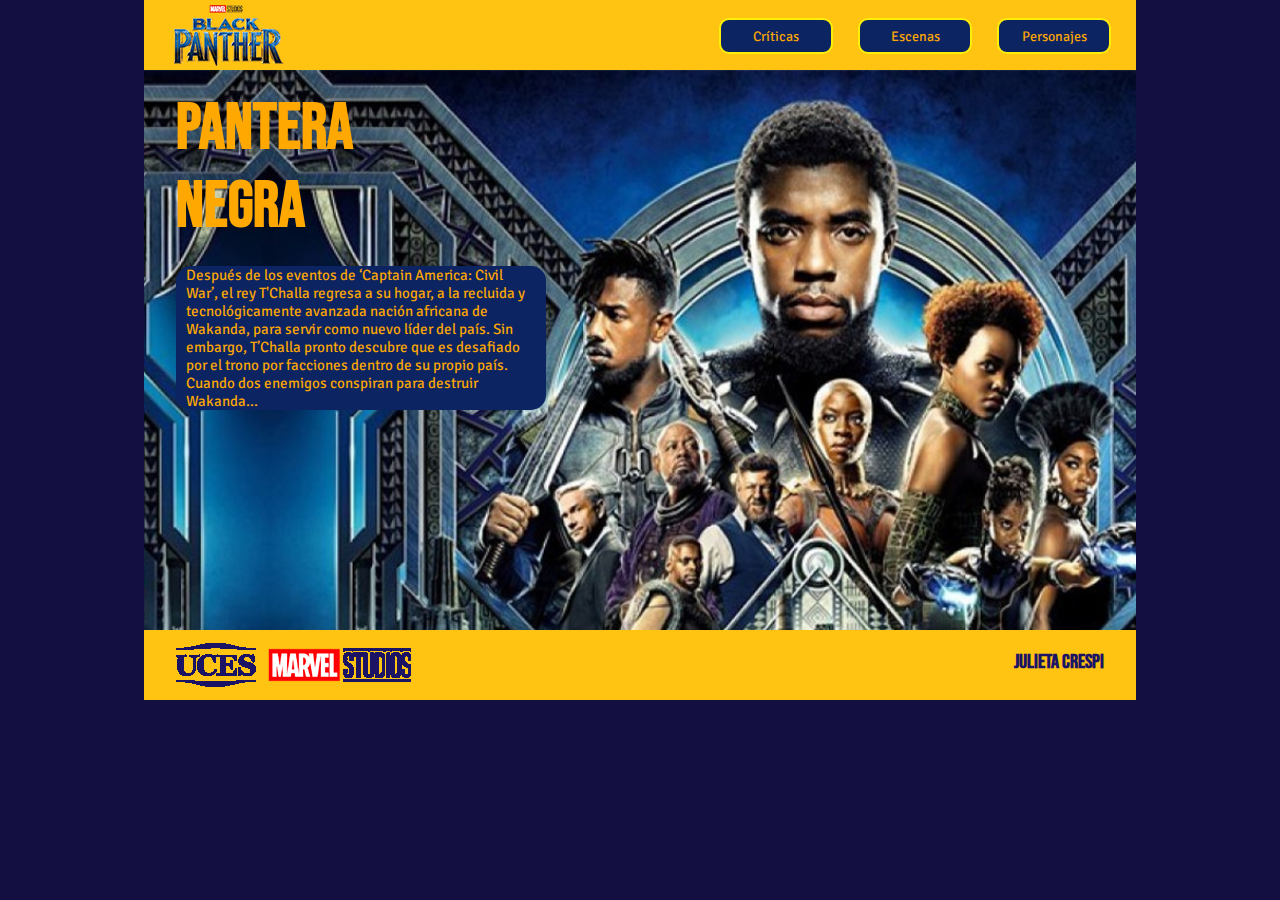
<file: BlackPanther Final/index.html>
<!DOCTYPE html>
<html>
<meta charset="utf-8">
<meta name="viewport" content="width=device-width, initial-scale=1">
<head>
	<title>Black Panther</title>
	<link rel="stylesheet" type="text/css" href="css/estilo1.css">
</head>

<body>

<main>
	<header>
			<img class="logob">
			<a href="index.html">
				<img src= "img/logobp.png">
			</a>
		
		<div class="menu">
			<ul>
			<li><a href="personajes.html">Personajes</a></li>
    		<li><a href="escenas.html">Escenas</a></li>
			<li><a href="criticas.html">Críticas</a></li>
			</ul>
		</div>
	</header>

	<article>
		<br>
		<div class="titulo">
			<h1>PANTERA<br>NEGRA</h1>
		</div>
		<br>
		<div class="texto">
			<p>Después de los eventos de ‘Captain America: Civil War’, el rey T'Challa regresa a su hogar, a la recluida y tecnológicamente avanzada nación africana de Wakanda, para servir como nuevo líder del país. Sin embargo, T’Challa pronto descubre que es desafiado por el trono por facciones dentro de su propio país. Cuando dos enemigos conspiran para destruir Wakanda...</p>
		</div>
		</article>

	<footer>
		<img class="logo"><img src= "img/footer.png">	
		<div class="nombre">
			<br>
			<h2>Julieta Crespi</h2>
		</div>
	</footer>
</main>

</body>
</html>
</file>
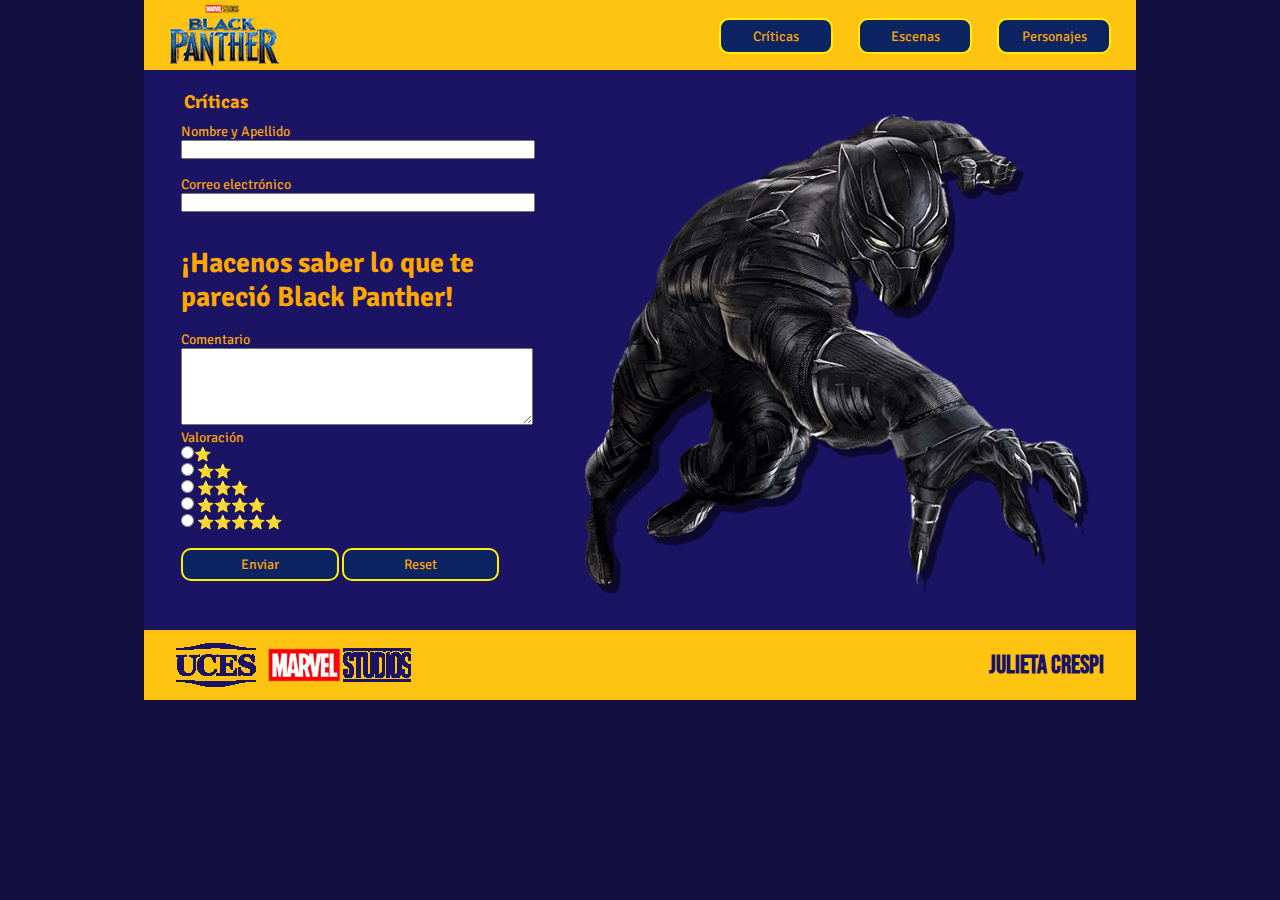
<file: BlackPanther Final/criticas.html>
<!DOCTYPE html>
<html>
<meta charset="utf-8">
<meta name="viewport" content="width=device-width, initial-scale=1">
<head>
	<title>Black Panther</title>
	<link rel="stylesheet" type="text/css" href="css/estilo2.css">
</head>

<body>

<main>
	<header>
		<img class="logob"><a href="index.html"><img src= "img/logobp.png"></a>

		<div class="menu">
			<ul>
			<li><a href="personajes.html">Personajes</a></li>
    		<li><a href="escenas.html">Escenas</a></li>
			<li><a href="criticas.html">Críticas</a></li>
			</ul>
		</div>
	</header>

	<article>
		<div class="titulo">
			<br>
			<h3>Críticas</h3>
		</div>
	
		<form action="mailto:julietacrespii@gmail.com" method="post">


		<label class="texto">Nombre y Apellido</label> <br>
		<input type="text" name="Nombre" class="largo" required> <br>
		<br>
			
		<label class="texto">Correo electrónico</label> <br>
		<input type="email" name="Correo" class="largo" required> <br>
		<br>

		
		<br>

	
		<h1>¡Hacenos saber lo que te pareció Black Panther!</h1>


		<br>
		  <label class="texto">Comentario</label> <br>
         <textarea rows="5" cols="10" name="comentario" required class="largo"></textarea> <br>
         <label class="texto">Valoración</label> <br>

		<input type="radio" id="⭐" value="⭐" name="Valoración"/>⭐ <br>
		<input type="radio" id="⭐⭐" value="⭐⭐" name="Valoración"/> ⭐⭐ <br>
		<input type="radio" id="⭐⭐⭐" value="⭐⭐⭐" name="Valoración"/> ⭐⭐⭐ <br>
		<input type="radio" id="⭐⭐⭐⭐" value="⭐⭐⭐⭐" name="Valoración"/> ⭐⭐⭐⭐ <br>
		<input type="radio" id="⭐⭐⭐⭐⭐" value="⭐⭐⭐⭐⭐" name="Valoración"/> ⭐⭐⭐⭐⭐ <br>

		
		<br>

		<input type="submit" value="Enviar" class="btn">
		<input type="reset" name="TextoBotón de borrado" class="btn">

		</form>
		
		
		
		</article>

	<footer>
		<img class="logo"><img src= "img/footer.png">	
		<div class="nombre">
			<br>
			<h2>Julieta Crespi</h2>
		</div>
	</footer>
</main>

</body>
</html>
</file>
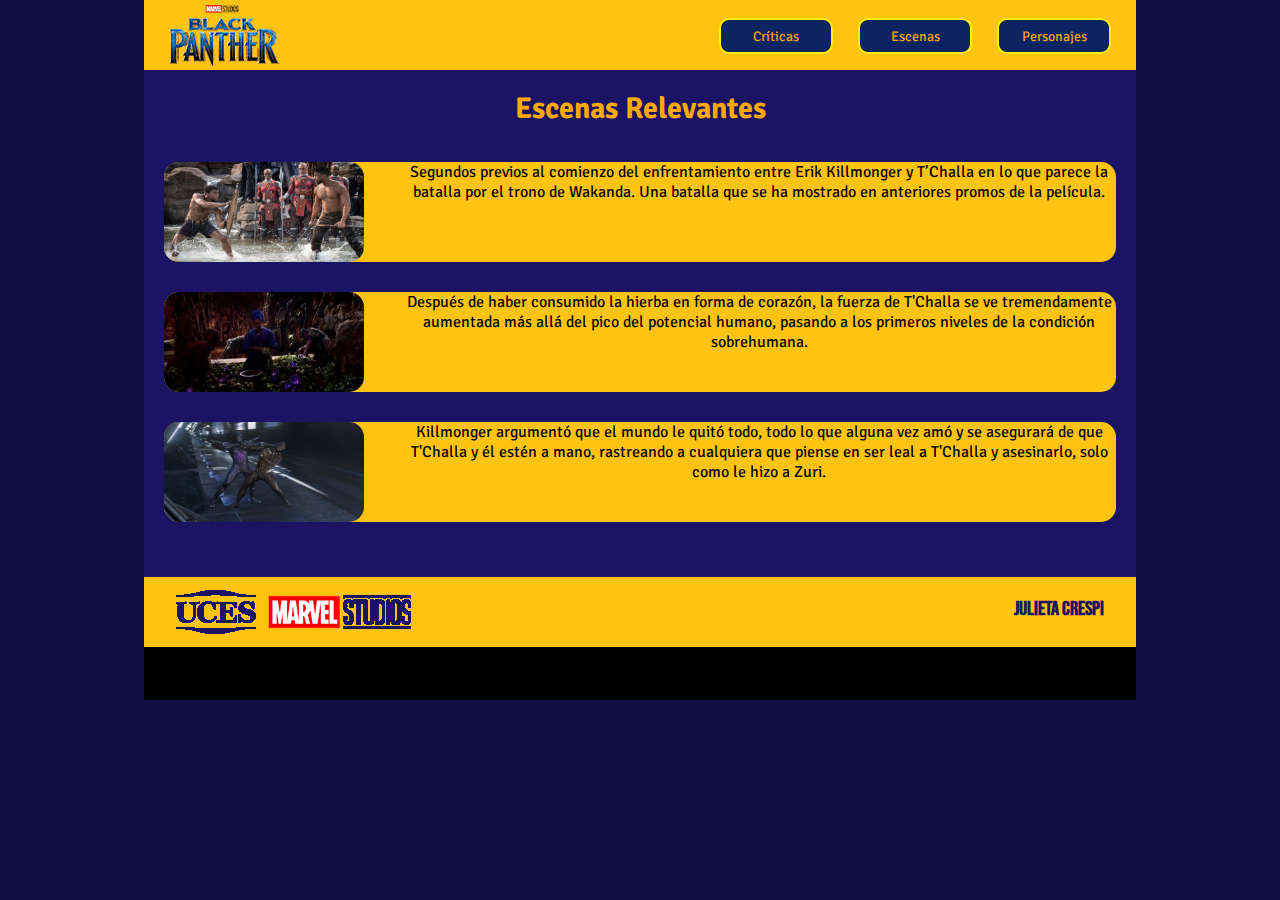
<file: BlackPanther Final/escenas.html>
<!DOCTYPE html>
<html>
<meta charset="utf-8">
<meta name="viewport" content="width=device-width, initial-scale=1">
<head>
	<title>Black Panther</title>
	<link rel="stylesheet" type="text/css" href="css/estilo4.css">
</head>

<body>

<main>
	<header>
		<img class="logob"><a href="index.html"><img src= "img/logobp.png"></a>

		<div class="menu">
			<ul>
			<li><a href="personajes.html">Personajes</a></li>
    		<li><a href="escenas.html">Escenas</a></li>
			<li><a href="criticas.html">Críticas</a></li>
			</ul>
		</div>
	</header>

	<article>
		<br>
		<h1>Escenas Relevantes</h1>
	
		
		<div class="escenas">

			<div class="filas">
				<img src="img/escena1.jpg" class="img-escena">
				<p>Segundos previos al comienzo del enfrentamiento entre Erik Killmonger y T’Challa en lo que parece la batalla por el trono de Wakanda. Una batalla que se ha mostrado en anteriores promos de la película.
		 		</p>
			</div>

			<div class="filas">
				<img src="img/escena2.jpg" class="img-escena">
			 	<p>Después de haber consumido la hierba en forma de corazón, la fuerza de T'Challa se ve tremendamente aumentada más allá del pico del potencial humano, pasando a los primeros niveles de la condición sobrehumana.
			 	</p>
			</div>

			<div class="filas">
				<img src="img/escena3.jpg" class="img-escena">
				<p>Killmonger argumentó que el mundo le quitó todo, todo lo que alguna vez amó y se asegurará de que T'Challa y él estén a mano, rastreando a cualquiera que piense en ser leal a T'Challa y asesinarlo, solo como le hizo a Zuri.
				</p>
			</div>

			<br>
		</div>
		
		</article>

	<footer>
		<img class="logo"><img src= "img/footer.png">	
		<div class="nombre">
			<br>
			<h2>Julieta Crespi</h2>
		</div>
	</footer>
</main>

</body>
</html>
</file>
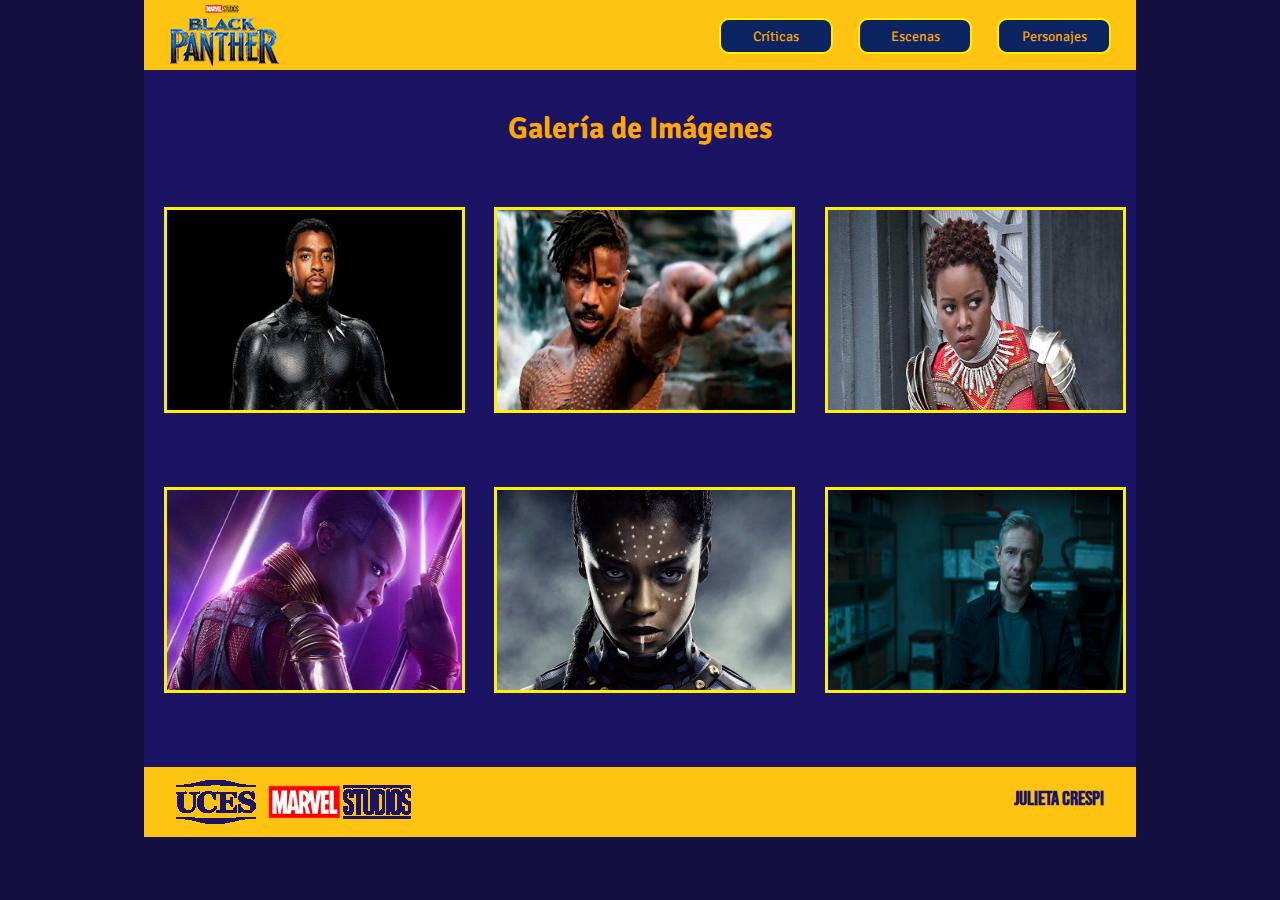
<file: BlackPanther Final/personajes.html>
<!DOCTYPE html>
<html>
<meta charset="utf-8">
<meta name="viewport" content="width=device-width, initial-scale=1">
<head>
	<title>Black Panther</title>
	<link rel="stylesheet" type="text/css" href="css/estilo3.css">
	<link rel="stylesheet" type="text/css" href="css/estilo5.css">
</head>

<body>

<main>
	<header>
		<img class="logob"><a href="index.html"><img src= "img/logobp.png"></a>

		<div class="menu">
			<ul>
			<li><a href="personajes.html">Personajes</a></li>
    		<li><a href="escenas.html">Escenas</a></li>
			<li><a href="criticas.html">Críticas</a></li>
			</ul>
		</div>
	</header>

<section class="contenedor">
	<br>

	<br> <h1>Galería de Imágenes</h1> <br>
	<br>
	<br>


	<article class="galeria">

		<div>
			<a href="img/personaje1.jpg" data-lightbox="personajes" data-title="T'Challa / Black Panther
			<br>
			Intérprete original: Chadwick Boseman ">
				<img src="img/personaje1.jpg" class="imagen"></a>
		</div>
		<div>
			<a href="img/personaje2.jpg" data-lightbox="personajes" data-title="Erik Killmonger
			<br>
			Intérprete original: Michael B. Jordan">
				<img src="img/personaje2.jpg" class="imagen"></a>
		</div>
		<div>
			<a href="img/personaje3.jpg" data-lightbox="personajes" data-title="Nakia
			<br>
			Intérprete original: Lupita Nyong'o">
				<img src="img/personaje3.jpg" class="imagen"></a>
		</div>
		<div>
			<a href="img/personaje4.jpg" data-lightbox="personajes" data-title="Okoye
			<br>
			Intérprete original: Danai Gurira">
				<img src="img/personaje4.jpg" class="imagen"></a>
		</div>
		<div>
			<a href="img/personaje5.jpg" data-lightbox="personajes" data-title="Shuri
			<br>
			Intérprete original: Letitia Wright">
				<img src="img/personaje5.jpg" class="imagen"></a>
		</div>
		<div >
			<a href="img/personaje6.jpg" data-lightbox="personajes" data-title="Everett Kenneth Ross
			<br>
			Intérprete original: Martin Freeman">
				<img src="img/personaje6.jpg" class="imagen"></a>
		</div>
	</article>
</section>

	<footer>
		<img class="logo"><img src= "img/footer.png">	
		<div class="nombre">
			<br>
			<h2>Julieta Crespi</h2>
		</div>
	</footer>

	<script src="js/lightbox-plus-jquery.min.js"> </script>

</main>

</body>
</html>
</file>
<file: BlackPanther Final/css/estilo1.css>
@import url('https://fonts.googleapis.com/css2?family=Anton&family=Bebas+Neue&family=Kdam+Thmor+Pro&family=Signika+Negative&display=swap');
@import url('https://fonts.googleapis.com/css2?family=Anton&family=Bebas+Neue&family=Kdam+Thmor+Pro&display=swap');
*{
	margin: 0;
	padding: 0;
}

body{
	font-family: 'Signika Negative', sans-serif;
	background-color: #130f40;
}

main{
	width: 992px;
	background-color: #000;
	margin: auto;
}

header{
	width: 992px;
	height: 70px;
	background-color: #FFC312;
}

article{
	width: 992px;
	height: 560px;
	background-image: url("../img/fondoart.jpg");
	background-size: cover;
}

footer{
	width: 992px;
	height: 70px;
	background-color: #FFC312;
	vertical-align: auto;
}

.logobp{
	padding-left: 32px;
}

.menu{
	float: right;
}
	a{
		text-decoration: none;
		color: inherit;
		font-size: 14px;
		text-align: right;
	}

	li{
		display:inline-block;
		width:80px;
		padding:6px 15px;
		background-color:#0c2461;
		border:2px solid #fcef09;
		text-align:center;
		color:#ffa801;
		float: right;
		margin-right: 25px;
		margin-top: 18px;
		border-radius: 10px;
	}

	li:hover{
		background-color:#fcef09;
		color:#000;
		border:2px solid #fcef09;
	}

.titulo{
	margin-left: 32px;
}
	h1{
		font-family: 'Bebas Neue', sans-serif;
		font-size: 65px;
		color: #ffa801
	}

.texto{
	margin-left: 32px;
	width: 350px;
	background-color: #0c2461 ;
	padding-left: 10px;
	padding-right:10px;
	border-radius: 15px;	
}

	p{
		color: #ffa801;
		font-size: 15px;
		opacity: 100%;
	}

.disney{
	padding-left: 32px;
}

.logo{
	padding-left: 32px;
}

.nombre{
	float: right;
	margin-right: 32px;
}
	h2{
			font-family: 'Bebas Neue', sans-serif;
			font-size: 20px;
			color: #1B1464
		}


@media screen and (min-width: 425px) and (max-width: 767px) {
main{
	width: 425px;
	background-color: #000;
	margin: auto;
}

header{
	width: 425px;
	height: 70px;
	background-color: #FFC312;
}

article{
	width: 425px;
	height: 560px;
	background-image: url("../img/fondoart.jpg");
	background-size: cover;
}

footer{
	width: 425px;
	height: 70px;
	background-color: #FFC312;
	vertical-align: auto;
}
	header{
	width: 100%;
	height: 140px;
	background-color: #FFC312;
	text-align: center;
	justify-content: center;
	align-items: center;
	}

	article{
	width: 100%;
	background-image: url("../img/fondoCelu.jpg");
	background-size: cover;
	}

	.menu{
	float: none;
	text-align: center;
	justify-content: center;
	align-items: center;
	}

}

@media screen and (min-width: 768px) and (max-width: 991px) {
main{
	width: 768px;
	background-color: #000;
	margin: auto;
}

header{
	width: 768px;
	height: 140px;
	background-color: #FFC312;
	text-align: center;
}

ul{
	position: relative;
	right: 163px;
} 

article{
	width: 768px;
	height: 560px;
	background-image: url("../img/fondoTablet.jpg");
	background-size: cover;
}

footer{
	width: 768px;
	height: 70px;
	background-color: #FFC312;
	vertical-align: auto;
}

	.menu{
	float: none;
	text-align: center;
	justify-content: center;
	align-items: center;
	}
}



@media screen and (min-width: 992px) and (max-width: 1199px) {
	body{
	font-family: 'Signika Negative', sans-serif;
	background-color: #130f40;
	}

	main{
	width: 992px;
	background-color: #000;
	margin: auto;
	}

	header{
		width: 992px;
		height: 70px;
		background-color: #FFC312;
		text-align: center;
		justify-content: center;
		align-items: center;
	}

	article{
		width: 992px;
		height: 560px;
		background-image: url("../img/fondoart.jpg");
		background-size: cover;
	}

	footer{
		width: 992px;
		height: 70px;
		background-color: #FFC312;
		vertical-align: auto;
	}

}
</file>
<file: BlackPanther Final/css/estilo2.css>
@import url('https://fonts.googleapis.com/css2?family=Anton&family=Bebas+Neue&family=Kdam+Thmor+Pro&family=Signika+Negative&display=swap');
@import url('https://fonts.googleapis.com/css2?family=Days+One&display=swap');

*{
	margin: 0;
	padding: 0;
}

body{
	font-family: 'Signika Negative', sans-serif;
	background-color: #130f40;
}

main{
	width: 992px;
	height: 700px;
	background-color: #000;
	margin: auto;
}

header{
	width: 992px;
	height: 70px;
	background-color: #FFC312;
}

article{
	width: 992px;
	height: 560px;
	background-image: url("../img/fondoform.jpg");
}

footer{
	width: 992px;
	height: 70px;
	background-color: #FFC312;
	vertical-align: auto;
}

.logothor{
	padding-left: 32px;
}

.menu{
	float: right;
}
	a{
		text-decoration: none;
		color: inherit;
		font-size: 14px;
		text-align: right;
	}

	li{
		display:inline-block;
		width:80px;
		padding:6px 15px;
		background-color:#0c2461;
		border:2px solid #fcef09;
		text-align:center;
		color:#ffa801;
		float: right;
		margin-right: 25px;
		margin-top: 18px;
		border-radius: 10px;
	}

	li:hover{
		background-color:#fcef09;
		color:#000;
		border:2px solid #fcef09;
	}

.logo{
	padding-left: 32px;
}

.nombre{
	float: right;
	margin-right: 32px;
}
	h2{
			font-family: 'Bebas Neue', sans-serif;
			font-size: 25px;
			color: #1B1464
		}

form{
	width: 350px;
	padding: 5px;
	margin: 5px;
	margin-left: 32px;
	color: #ffa801;
	font-size: 14px;
}

.titulo{
    padding-left: 40px;
	color: #ffa801;
  }

.largo{
	width:100%;
}

.texto{
	font-size: 14px;
}

.btn{
	width:45%;
	font-family: 'Signika Negative', sans-serif;
	font-size: 14px;
	border:2px solid #fcef09;
	text-align:center;
	color:#fcef09;
	padding:6px 15px;
	background-color:#0c2461;
	text-align:center;
	color:#ffa801;
	border-radius: 10px;
}


@media screen and (min-width: 425px) and (max-width: 767px) {
main{
	width: 425px;
	background-color: #000;
	margin: auto;
}

header{
	width: 425px;
	height: 70px;
	background-color: #FFC312;
}

article{
	width: 425px;
	height: 560px;
	background-image: url("../img/fondooo.jpg");
}

footer{
	width: 425px;
	height: 70px;
	background-color: #FFC312;
	vertical-align: auto;
}
	header{
	width: 100%;
	height: 140px;
	background-color: #FFC312;
	text-align: center;
	justify-content: center;
	align-items: center;
	}

	.menu{
	float: none;
	text-align: center;
	justify-content: center;
	align-items: center;
	}

}

@media screen and (min-width: 768px) and (max-width: 991px) {
main{
	width: 768px;
	background-color: #000;
	margin: auto;
}

header{
	width: 768px;
	height: 140px;
	background-color: #FFC312;
	text-align: center;
}

ul{
	position: relative;
	right: 163px;
}

article{
	width: 768px;
	height: 560px;
	background-image: url("../img/fondoo.jpg");
}

footer{
	width: 768px;
	height: 70px;
	background-color: #FFC312;
	vertical-align: auto;
}

	.menu{
	float: none;
	text-align: center;
	justify-content: center;
	align-items: center;
	}
}



@media screen and (min-width: 992px) and (max-width: 1199px) {
	body{
	font-family: 'Signika Negative', sans-serif;
	background-color: #130f40;
	}

	main{
	width: 992px;
	background-color: #000;
	margin: auto;
	}

	header{
		width: 992px;
		height: 70px;
		background-color: #FFC312;
		text-align: center;
		justify-content: center;
		align-items: center;
	}

	article{
		width: 992px;
		height: 560px;
	}

	footer{
		width: 992px;
		height: 70px;
		background-color: #FFC312;
		vertical-align: auto;
	}

}
</file>
<file: BlackPanther Final/css/estilo4.css>
@import url('https://fonts.googleapis.com/css2?family=Anton&family=Bebas+Neue&family=Kdam+Thmor+Pro&family=Signika+Negative&display=swap');
@import url('https://fonts.googleapis.com/css2?family=Days+One&display=swap');

*{
	margin: 0;
	padding: 0;
}

body{
	font-family: 'Signika Negative', sans-serif;
	background-color: #130f40;
}

main{
	width: 992px;
	height: 700px;
	background-color: #000;
	margin: auto;
}

header{
	width: 992px;
	height: 70px;
	background-color: #FFC312;
}

article{
	width: 992px;
	background-color: #1B1464;
	text-align: center;
}

footer{
	width: 992px;
	height: 70px;
	background-color: #FFC312;
	vertical-align: auto;
}


.menu{
	float: right;
}
	a{
		text-decoration: none;
		color: inherit;
		font-size: 14px;
		text-align: right;
	}

	li{
		display:inline-block;
		width:80px;
		padding:6px 15px;
		background-color:#0c2461;
		border:2px solid #fcef09;
		text-align:center;
		color:#ffa801;
		float: right;
		margin-right: 25px;
		margin-top: 18px;
		border-radius: 10px;
	}

	li:hover{
		background-color:#fcef09;
		color:#000;
		border:2px solid #fcef09;
	}

.logo{
	padding-left: 32px;
}

.nombre{
	float: right;
	margin-right: 32px;
}
	h2{
			font-family: 'Bebas Neue', sans-serif;
			font-size: 20px;
			color: #1B1464
		}

h1{
	color: #ffa801;
	text-align: center;
	font-size: 30px;
	font-family: 'Signika Negative', sans-serif;
}

.escenas{
	display: grid;
	grid-template-rows: 3fr 3fr 3fr;
	padding: 20px;
}

.filas{
	width: 100%;
	display: grid;
	grid-template-columns: 1fr 3fr;
	border-radius: 15px;
	margin-top: 15px;
	margin-bottom: 15px;
	background-color: #FFC312;
}

.img-escena{
	width: 200px;
	border-radius: 15px;
}


@media screen and (min-width: 425px) and (max-width: 767px) {
main{
	width: 425px;
	background-color: #000;
	margin: auto;
}

header{
	width: 425px;
	height: 70px;
	background-color: #FFC312;
}

article{
	width: 425px;
	height: 820px;
}

.filas{
    display: grid;
    grid-template-columns: 1fr;
    grid-template-rows: 2fr 2fr;
    padding: 5px;
}

.img-escena{
    position: relative;
    left: 93px;
}

footer{
	width: 425px;
	height: 70px;
	background-color: #FFC312;
	vertical-align: auto;
}
	header{
	width: 100%;
	height: 140px;
	background-color: #FFC312;
	text-align: center;
	justify-content: center;
	align-items: center;
	}

	.menu{
	float: none;
	text-align: center;
	justify-content: center;
	align-items: center;
	}

}

@media screen and (min-width: 768px) and (max-width: 991px) {
main{
	width: 768px;
	background-color: #000;
	margin: auto;
}

header{
	width: 768px;
	height: 140px;
	background-color: #FFC312;
	text-align: center;
}

ul{
	position: relative;
	right: 163px;
}

article{
	width: 768px;
	height: 510px;
}

footer{
	width: 768px;
	height: 70px;
	background-color: #FFC312;
	vertical-align: auto;
}

	.menu{
	float: none;
	text-align: center;
	justify-content: center;
	align-items: center;
	}

	p{
		text-align: justify;
		position: relative;
		top: 20px;
		margin-left: 15px;
		margin-right: 15px;
	}
}



@media screen and (min-width: 992px) and (max-width: 1199px) {
	body{
	font-family: 'Signika Negative', sans-serif;
	background-color: #130f40;
	}

	main{
	width: 992px;
	background-color: #000;
	margin: auto;
	}

	header{
		width: 992px;
		height: 70px;
		background-color: #FFC312;
		text-align: center;
		justify-content: center;
		align-items: center;
	}

	article{
		width: 992px;
		height: 560px;	}

	footer{
		width: 992px;
		height: 70px;
		background-color: #FFC312;
		vertical-align: auto;
	}

}
</file>
<file: BlackPanther Final/css/estilo3.css>
@import url('https://fonts.googleapis.com/css2?family=Anton&family=Bebas+Neue&family=Kdam+Thmor+Pro&family=Signika+Negative&display=swap');
@import url('https://fonts.googleapis.com/css2?family=Days+One&display=swap');

*{
	margin: 0;
	padding: 0;
}

body{
	font-family: 'Signika Negative', sans-serif;
	background-color: #130f40;
}

main{
	width: 992px;
	height: 700px;
	background-color: #1B1464;
	margin: auto;
}

header{
	width: 992px;
	height: 70px;
	background-color: #FFC312;
}

.logobp{
	padding-left: 32px;
}

.menu{
	float: right;
}
	a{
		text-decoration: none;
		color: inherit;
		font-size: 14px;
		text-align: right;
	}

	li{
		display:inline-block;
		width:80px;
		padding:6px 15px;
		background-color:#0c2461;
		border:2px solid #fcef09;
		text-align:center;
		color:#ffa801;
		float: right;
		margin-right: 25px;
		margin-top: 18px;
		border-radius: 10px;
	}

	li:hover{
		background-color:#fcef09;
		color:#000;
		border:2px solid #fcef09;
	}

article{
	width: 992px;
	height: 560px;
	background-color: #1B1464;
	text-align: center;
}

footer{
	width: 992px;
	height: 70px;
	background-color: #FFC312;
	vertical-align: auto;
}

.logo{
	padding-left: 32px;
}

.nombre{
	float: right;
	margin-right: 32px;
}
	h2{
			font-family: 'Bebas Neue', sans-serif;
			font-size: 20px;
			color: #1B1464

		}


h1{
	color: #ffa801;
	text-align: center;
	font-size: 30px;
	font-family: 'Signika Negative', sans-serif;
			
}

.contenedor{
	width: 100%;
	background-color: #1B1464;
}

.galeria{
	display: grid;
	grid-template-columns: 3fr 3fr 3fr;
}

.imagen{
width: 295px;
height: 200px;
position: relative;
left: 5px;
border: solid ;
border-color: #fcef09;
}


@media screen and (min-width: 425px) and (max-width: 767px) {
main{
	width: 425px;
	background-color: #000;
	margin: auto;
}

header{
	width: 425px;
	height: 70px;
	background-color: #FFC312;
}

article{
	width: 425px;
	height: 1390px;
}

footer{
	width: 425px;
	height: 70px;
	background-color: #FFC312;
	vertical-align: auto;
}
	header{
	width: 100%;
	height: 140px;
	background-color: #FFC312;
	text-align: center;
	justify-content: center;
	align-items: center;
	}

	article{
	width: 100%;
	}

	.menu{
	float: none;
	text-align: center;
	justify-content: center;
	align-items: center;
	}
	.galeria{
		display: grid;
		grid-template-columns: 1fr;
		grid-auto-rows: 6fr 6fr 6fr 6fr 6fr 6fr;
	}

}

@media screen and (min-width: 768px) and (max-width: 991px) {
main{
	width: 768px;
	background-color: #000;
	margin: auto;
}

header{
	width: 768px;
	height: 140px;
	background-color: #FFC312;
	text-align: center;
}

ul{
	position: relative;
	right: 163px;
}

article{
	width: 768px;
	height: 750px;
}

footer{
	width: 768px;
	height: 70px;
	background-color: #FFC312;
	vertical-align: auto;
}

	.menu{
	float: none;
	text-align: center;
	justify-content: center;
	align-items: center;
	}


.galeria{
		display: grid;
		grid-template-columns: 2fr 2fr;
		grid-auto-rows: 3fr 3fr 3fr;
	}
}



@media screen and (min-width: 992px) and (max-width: 1199px) {
	body{
	font-family: 'Signika Negative', sans-serif;
	background-color: #130f40;
	}

	main{
	width: 992px;
	background-color: #000;
	margin: auto;
	}

	header{
		width: 992px;
		height: 70px;
		background-color: #FFC312;
		text-align: center;
		justify-content: center;
		align-items: center;
	}

	article{
		width: 992px;
		height: 560px;
	}

	footer{
		width: 992px;
		height: 70px;
		background-color: #FFC312;
		vertical-align: auto;
	}

}
</file>
<file: BlackPanther Final/css/estilo5.css>
body.lb-disable-scrolling {
  overflow: hidden;
}

.lightboxOverlay {
  position: absolute;
  top: 0;
  left: 0;
  z-index: 9999;
  background-color: #353b48;
  filter: progid:DXImageTransform.Microsoft.Alpha(Opacity=80);
  opacity: 0.8;
  display: none;
}

.lightbox {
  position: absolute;
  left: 0;
  width: 100%;
  z-index: 10000;
  text-align: center;
  line-height: 0;
  font-weight: normal;
  outline: none;
}

.lightbox .lb-image {
  display: block;
  height: auto;
  max-width: inherit;
  max-height: none;
  border-radius: 3px;

  /* Image border */
  border: 4px darkred;
}

.lightbox a img {
  border: none;
}

.lb-outerContainer {
  position: relative;
  *zoom: 1;
  width: 250px;
  height: 250px;
  margin: 0 auto;
  border-radius: 4px;

  /* Background color behind image.
     This is visible during transitions. */
  background-color: #dcdde1;
}

.lb-outerContainer:after {
  content: "";
  display: table;
  clear: both;
}

.lb-loader {
  position: absolute;
  top: 43%;
  left: 0;
  height: 25%;
  width: 100%;
  text-align: center;
  line-height: 0;
}

.lb-cancel {
  display: block;
  width: 32px;
  height: 32px;
  margin: 0 auto;
  background: url(../images/loading.gif) no-repeat;
}

.lb-nav {
  position: absolute;
  top: 0;
  left: 0;
  height: 100%;
  width: 100%;
  z-index: 10;
}

.lb-container > .nav {
  left: 0;
}

.lb-nav a {
  outline: none;
  background-image: url('[data-uri]');
}

.lb-prev, .lb-next {
  height: 100%;
  cursor: pointer;
  display: block;
}

.lb-nav a.lb-prev {
  width: 34%;
  left: 0;
  float: left;
  background: url(../images/prev.png) left 48% no-repeat;
  filter: progid:DXImageTransform.Microsoft.Alpha(Opacity=0);
  opacity: 0;
  -webkit-transition: opacity 0.6s;
  -moz-transition: opacity 0.6s;
  -o-transition: opacity 0.6s;
  transition: opacity 0.6s;
}

.lb-nav a.lb-prev:hover {
  filter: progid:DXImageTransform.Microsoft.Alpha(Opacity=100);
  opacity: 1;
}

.lb-nav a.lb-next {
  width: 64%;
  right: 0;
  float: right;
  background: url(../images/next.png) right 48% no-repeat;
  filter: progid:DXImageTransform.Microsoft.Alpha(Opacity=0);
  opacity: 0;
  -webkit-transition: opacity 0.6s;
  -moz-transition: opacity 0.6s;
  -o-transition: opacity 0.6s;
  transition: opacity 0.6s;
}

.lb-nav a.lb-next:hover {
  filter: progid:DXImageTransform.Microsoft.Alpha(Opacity=100);
  opacity: 1;
}

.lb-dataContainer {
  margin: 0 auto;
  padding-top: 5px;
  *zoom: 1;
  width: 100%;
  border-bottom-left-radius: 4px;
  border-bottom-right-radius: 4px;
}

.lb-dataContainer:after {
  content: "";
  display: table;
  clear: both;
}

.lb-data {
  padding: 0 4px;
  color: #ccc;
}

.lb-data .lb-details {
  width: 85%;
  float: left;
  text-align: left;
  line-height: 1.1em;
}

.lb-data .lb-caption {
  font-size: 13px;
  font-weight: bold;
  line-height: 1em;
}

.lb-data .lb-caption a {
  color: #4ae;
}

.lb-data .lb-number {
  display: block;
  clear: left;
  padding-bottom: 1em;
  font-size: 12px;
  color: #999999;
}

.lb-data .lb-close {
  display: block;
  float: right;
  width: 30px;
  height: 30px;
  background: url(../images/close.png) top right no-repeat;
  text-align: right;
  outline: none;
  filter: progid:DXImageTransform.Microsoft.Alpha(Opacity=70);
  opacity: 0.7;
  -webkit-transition: opacity 0.2s;
  -moz-transition: opacity 0.2s;
  -o-transition: opacity 0.2s;
  transition: opacity 0.2s;
}

.lb-data .lb-close:hover {
  cursor: pointer;
  filter: progid:DXImageTransform.Microsoft.Alpha(Opacity=100);
  opacity: 1;
}
</file>
